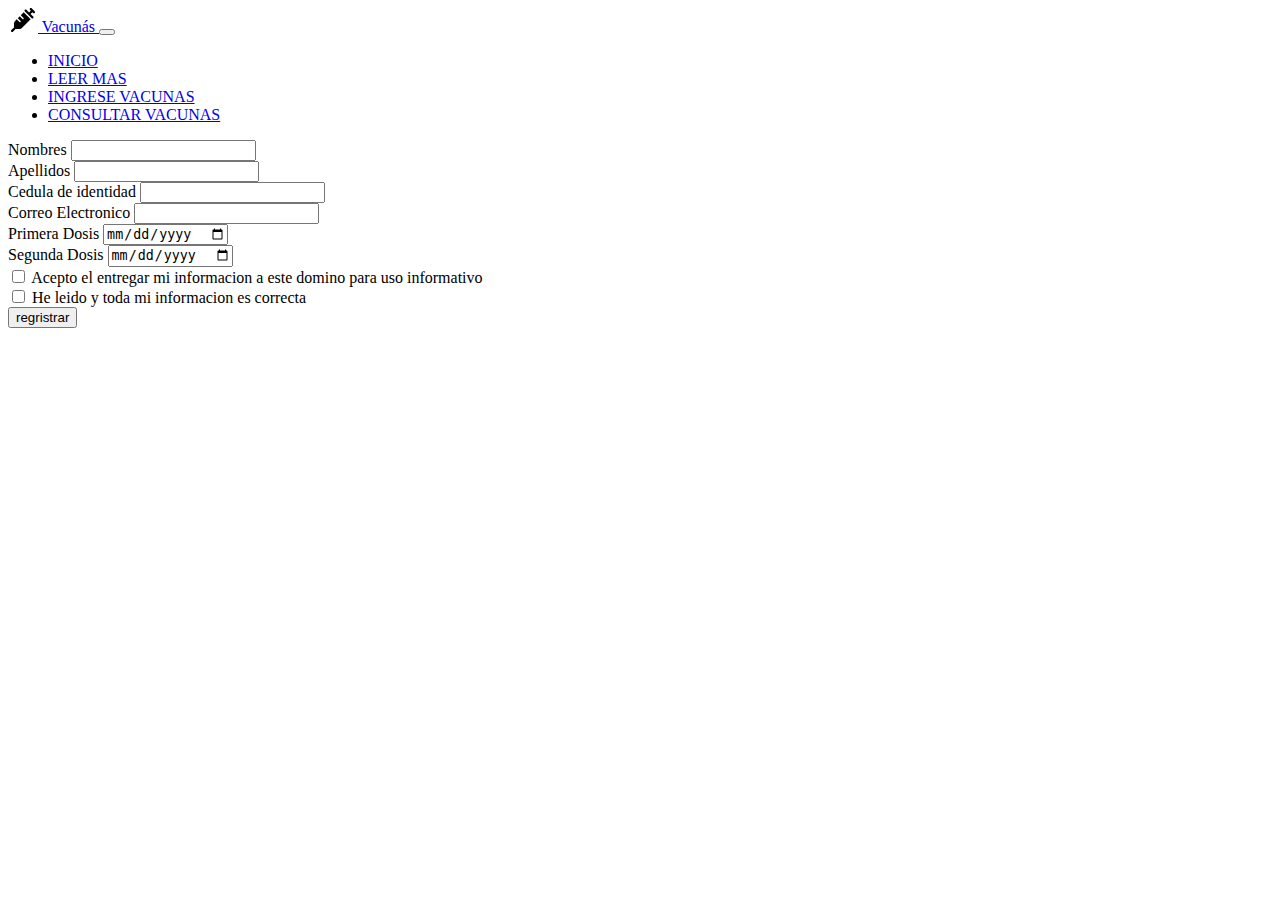
<file: Pages/Ingreso.html>
<!doctype html>
<html lang="en">
  <head>
    
    <title>Title</title>
    <!-- Required meta tags -->
    <meta charset="utf-8">
    <meta name="viewport" content="width=device-width, initial-scale=1, shrink-to-fit=no">

    <!-- Bootstrap CSS v5.2.0-beta1 -->
    <link rel="stylesheet" href="https://cdn.jsdelivr.net/npm/bootstrap@5.2.0-beta1/dist/css/bootstrap.min.css"  integrity="sha384-0evHe/X+R7YkIZDRvuzKMRqM+OrBnVFBL6DOitfPri4tjfHxaWutUpFmBp4vmVor" crossorigin="anonymous">

  </head>
  <body>
    <form name="form" method="post" action="regristro.php">
    <nav class="navbar navbar-expand-lg navbar-light bg-light">
      <div class="container-fluid">
        <a class="navbar-brand" href="#">
          <img src="../resource/BrandIcon.svg" alt="" width="30" height="24" class="d-inline-block align-text-top">
          Vacunás
        </a>
        <button class="navbar-toggler" type="button" data-bs-toggle="collapse" data-bs-target="#navbarNav" aria-controls="navbarNav" aria-expanded="false" aria-label="Toggle navigation">
          <span class="navbar-toggler-icon"></span>
        </button>
        <div class="collapse navbar-collapse" id="navbarNav">
          <ul class="navbar-nav">
            <li class="nav-item">
              <a class="nav-link active" aria-current="page" href="../index.html">INICIO</a>
            </li>
            <li class="nav-item">
              <a class="nav-link" href="#">LEER MAS</a>
            </li>
            <li class="nav-item">
              <a class="nav-link" href="../Pages/Ingreso.html">INGRESE VACUNAS</a>
            </li>
            <li class="nav-item">
              <a class="nav-link" href="../Pages/consulta.html">CONSULTAR VACUNAS</a>
            </li>
          </ul>
        </div>
      </div>
    </nav>

    <div class=" col-5 text-center d-block mx-auto">
        <form>
            <div class="mb-3">
                <label for="" class="form-label">Nombres</label>
                <input type="text" name="nombres" class="form-control" id="" aria-describedby="emailHelp" required>
            </div>

            <div class="mb-3">
                <label for="exampleInputEmail1" class="form-label">Apellidos</label>
                <input type="text" name="apellidos" class="form-control" id="exampleInputEmail1" aria-describedby="emailHelp" required>
            </div>

            <div class="mb-3">
              <label for="exampleInputEmail1" class="form-label">Cedula de identidad</label>
              <input type="number" name="cedula"class=" form-control" id="exampleInputEmail1" aria-describedby="emailHelp" required>
          </div>

            <div class="mb-3">
                <label for="exampleInputEmail1" class="form-label">Correo Electronico</label>
                <input type="email" name="correo" class="form-control" id="exampleInputEmail1" aria-describedby="emailHelp" required>
                <div id="emailHelp" class="form-text"></div>
            </div>

            <div class="mb-3">
              <label for="exampleInputEmail1" class="form-label">Primera Dosis</label>
              <input type="date" name="primera" class="form-control" id="exampleInputEmail1" aria-describedby="emailHelp" required>
              </div>

              <div class="mb-3">
                <label for="exampleInputEmail1" class="form-label">Segunda Dosis</label>
                <input type="date" name="segunda" class="form-control" id="exampleInputEmail1" aria-describedby="emailHelp" required>
                </div>
  



      


        <div class="mb-3 form-check">
          <input type="checkbox" class="form-check-input" id="exampleCheck1">
          <label class="form-check-label" for="exampleCheck1">Acepto el entregar mi informacion a este domino para uso informativo</label>
        </div>
        <div class="mb-3 form-check">
          <input type="checkbox" class="form-check-input" id="exampleCheck1">
          <label class="form-check-label" for="exampleCheck1">He leido y toda mi informacion es correcta</label>
        </div>

        <button type="submit" class="btn btn-primary">regristrar</button>
      </form>
    </form>
</div>
    



    <!-- Bootstrap JavaScript Libraries -->
    <script src="https://cdn.jsdelivr.net/npm/@popperjs/core@2.11.5/dist/umd/popper.min.js" integrity="sha384-Xe+8cL9oJa6tN/veChSP7q+mnSPaj5Bcu9mPX5F5xIGE0DVittaqT5lorf0EI7Vk" crossorigin="anonymous"></script>

    <script src="https://cdn.jsdelivr.net/npm/bootstrap@5.2.0-beta1/dist/js/bootstrap.min.js" integrity="sha384-kjU+l4N0Yf4ZOJErLsIcvOU2qSb74wXpOhqTvwVx3OElZRweTnQ6d31fXEoRD1Jy" crossorigin="anonymous"></script>
  </body>
</html>
</file>
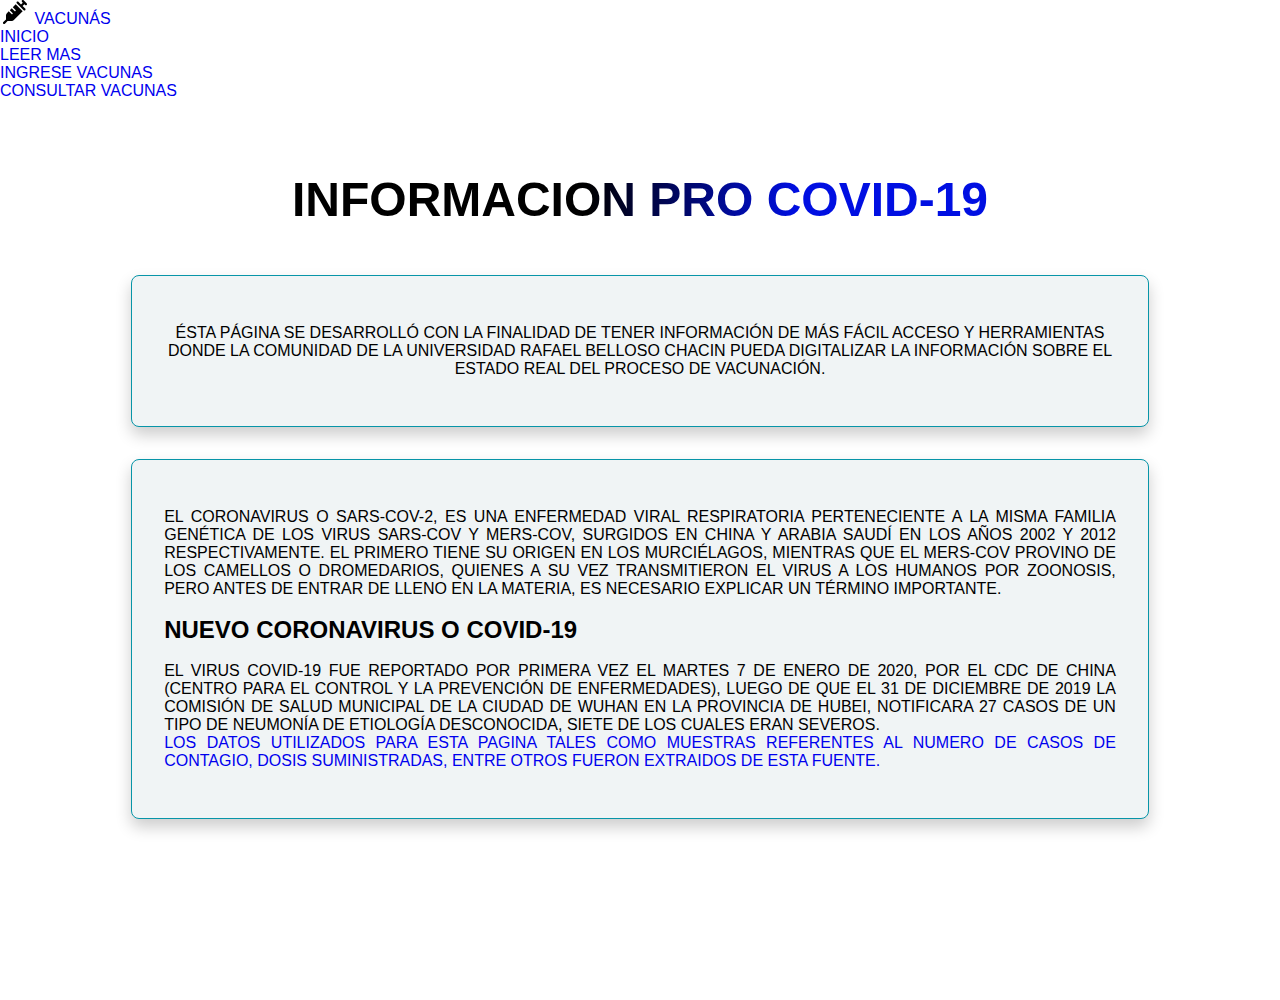
<file: Pages/moreInf.html>
<!doctype html>
<html lang="en">
  <head>
    <title>Vacunación</title>
    <!-- Required meta tags -->
    <meta charset="utf-8">
    <meta name="viewport" content="width=device-width, initial-scale=1, shrink-to-fit=no">

    <!-- Bootstrap CSS v5.0.2 -->
    <link rel="stylesheet" href="https://cdn.jsdelivr.net/npm/bootstrap@5.0.2/dist/css/bootstrap.min.css"  integrity="sha384-EVSTQN3/azprG1Anm3QDgpJLIm9Nao0Yz1ztcQTwFspd3yD65VohhpuuCOmLASjC" crossorigin="anonymous">

    <link rel="stylesheet" href="../Styles/moreInf.css">
    <link rel="icon" href="../resource/BrandIcon.svg">
  </head>
  <body>
    <nav class="navbar navbar-expand-lg navbar-light bg-light">
        <div class="container-fluid">
          <a class="navbar-brand" href="#">
            <img src="../resource/BrandIcon.svg" alt="" width="30" height="24" class="d-inline-block align-text-top">
            Vacunás
          </a>
          <button class="navbar-toggler" type="button" data-bs-toggle="collapse" data-bs-target="#navbarNav" aria-controls="navbarNav" aria-expanded="false" aria-label="Toggle navigation">
            <span class="navbar-toggler-icon"></span>
          </button>
          <div class="collapse navbar-collapse" id="navbarNav">
            <ul class="navbar-nav">
              <li class="nav-item">
                <a class="nav-link active" aria-current="page" href="../index.html">INICIO</a>
              </li>
              <li class="nav-item">
                <a class="nav-link" href="#">LEER MAS</a>
              </li>
              <li class="nav-item">
                <a class="nav-link" href="../Pages/Ingreso.html">INGRESE VACUNAS</a>
              </li>
              <li class="nav-item">
                <a class="nav-link" href="../Pages/consulta.html">CONSULTAR VACUNAS</a>
              </li>
            </ul>
          </div>
        </div>
      </nav>

      <section class="leer mas " id="leer">
        <h1 class="heading">informacion pro covid-19</h1>
        <div class="caja-contenedor">
            <div class="caja">
                <p align="center">Ésta página se desarrolló con la finalidad de tener información de más fácil acceso y herramientas donde la comunidad  de la universidad Rafael belloso chacin pueda digitalizar la información sobre el estado real del proceso de vacunación.</p>
            </div>
            <div class="caja">
              <p>El coronavirus o SARS-CoV-2, es una enfermedad viral respiratoria perteneciente a la misma familia genética de los virus SARS-CoV y MERS-CoV, surgidos en China y Arabia Saudí en los años 2002 y 2012 respectivamente. El primero tiene su origen en los murciélagos, mientras que el MERS-CoV provino de los camellos o dromedarios, quienes a su vez transmitieron el virus a los humanos por zoonosis, pero antes de entrar de lleno en la materia, es necesario explicar un término importante.</p>
              <br>
              <h2>Nuevo coronavirus o COVID-19</h2>
              <br>
              <p>El virus COVID-19 fue reportado por primera vez el martes 7 de enero de 2020, por el CDC de China (Centro para el Control y la Prevención de Enfermedades), luego de que el 31 de diciembre de 2019 la Comisión de Salud Municipal de la ciudad de Wuhan en la provincia de Hubei, notificara 27 casos de un tipo de neumonía de etiología desconocida, siete de los cuales eran severos.</p>
                <a align="center" href="https://news.google.com/covid19/map?hl=es-419&state=7&mid=%2Fm%2F07ylj&gl=VE&ceid=VE%3Aes-419" >los datos utilizados para esta pagina tales como muestras referentes al numero de casos de contagio, dosis suministradas, entre otros fueron extraidos de esta fuente.</a>
            </div>
        </div>
    </section>

    <!-- Bootstrap JavaScript Libraries -->
    <script src="https://cdn.jsdelivr.net/npm/@popperjs/core@2.9.2/dist/umd/popper.min.js" integrity="sha384-IQsoLXl5PILFhosVNubq5LC7Qb9DXgDA9i+tQ8Zj3iwWAwPtgFTxbJ8NT4GN1R8p" crossorigin="anonymous"></script>
    <script src="https://cdn.jsdelivr.net/npm/bootstrap@5.0.2/dist/js/bootstrap.min.js" integrity="sha384-cVKIPhGWiC2Al4u+LWgxfKTRIcfu0JTxR+EQDz/bgldoEyl4H0zUF0QKbrJ0EcQF" crossorigin="anonymous"></script>
  </body>
</html>
</file>
<file: Styles/moreInf.css>
@import url('https://fonts.googleapis.com/css2?family=EB+Garamond&family=Lobster&family=Open+Sans:ital,wght@1,300&family=PT+Serif&family=Roboto:wght@100&display=swap');
:root{
    --negro: #04020c;
    --blanco: #fff;
    --azul: #0614dfc7;
    --amarillo:#e9c007;
    --degradado:linear-gradient(90deg,var(--negro),);
}
*{
    
    font-family: sans-serif;
    margin: 0;
    padding: 0;
    box-sizing: border-box;
    text-decoration: none;
    outline: none;
    border: none;
    text-transform: uppercase;
    
}
section{
    min-height: 100vh;
    padding: 0 9%;
    padding-top: 2.5rem;
    padding-bottom: 2rem;

}
.heading{
    text-align: center;
    background: linear-gradient(to right,black 45%, rgb(0, 15, 226) 65%);
    color:transparent;
    -webkit-background-clip: text;
    background-clip: text;
    font-size: 3rem;
    text-transform: uppercase;
    padding: 2rem;
}

.leer .caja-contenedor{
    display: flex;
    align-items: center;
    justify-content: center;
    flex-wrap: wrap;
}
.leer .caja-contenedor .caja{
    flex-grow: 3rem;
    background: rgb(240, 244, 245);
    border-radius: .1rem;
    border:  .1rem solid rgb(7, 149, 168);
    box-shadow: 0 .5rem 1rem rgba(0, 0, 0, .2);
    margin: 1rem;
    padding: 3rem 2rem;
    border-radius: .5rem;
    text-align: justify;
    transition: .2s linear;
}
.leer .caja-contenedor .caja img{
    height: 50rem;
}
.leer .caja-contenedor .caja h1{
    text-align:justify;
    font-size: 2rem;
    color: rgb(7, 149, 168);
    padding-top: 1rem;
    }
.leer.content p{
    text-align-last: justify;
    font-size: 1.8rem;
    color: black;
    padding: 2rem ;
}
header{
    
    position: fixed;
    top: 0;
    left: 0;
    width: 100%;
    background-color: rgb(255, 255, 255);
    box-shadow: 0 .5rem 1rem rgb(0, 0, 0,.1);
    padding: 1rem 9%;
    display: flex;
    align-items: center;
    justify-content: space-between;
    z-index: 1000;
}

header .logo{
    font-size: 5rem;
    color:rgb(14, 20, 107) ;
}

header .logo span{
    color: rgb(14, 20, 107)  ;
    }

header .navbar a{
    font-size: 1.8rem;
    margin-left: 2rem;
    color: rgb(14, 20, 107) ;
    }

header .navbar a:hover{
    color: rgb(8, 190, 114)
}
header .logo span:hover{
    color: rgb(8, 190, 114)
}

header input{
    display: none;
}
header label{
    font-size: 3rem;
    color: var(--negro);
    cursor: pointer;
    visibility: hidden;
    opacity: 0;
}
</file>
